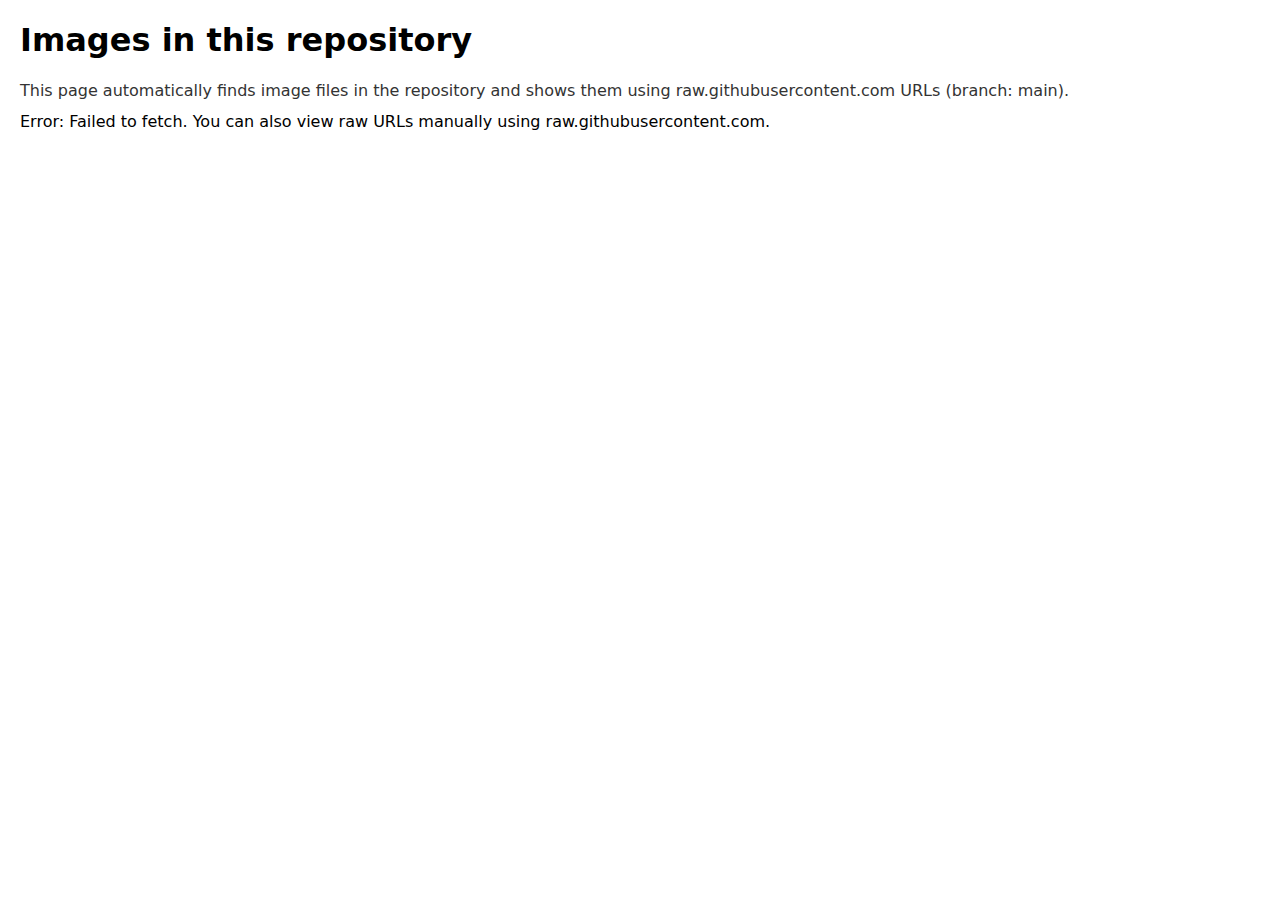
<file: images.html>
<!doctype html>
<html lang="en">
<head>
  <meta charset="utf-8">
  <meta name="viewport" content="width=device-width,initial-scale=1">
  <title>Images preview — raw URLs</title>
  <style>
    body{font-family:system-ui,Segoe UI,Roboto,Helvetica,Arial,sans-serif;margin:20px}
    .grid{display:flex;flex-wrap:wrap;gap:12px}
    .card{width:200px;border:1px solid #ddd;padding:8px;border-radius:6px;background:#fafafa}
    .card img{max-width:100%;height:auto;display:block;margin-bottom:6px}
    .url{font-size:12px;word-break:break-all}
    .info{margin-bottom:12px;color:#333}
  </style>
</head>
<body>
  <h1>Images in this repository</h1>
  <p class="info">This page automatically finds image files in the repository and shows them using raw.githubusercontent.com URLs (branch: main).</p>
  <div id="status">Loading…</div>
  <div id="grid" class="grid"></div>
<script>
(async function(){
  const owner = 'MoopeJubuJubu';
  const repo = 'webportfoliomoope';
  const branch = 'main';
  const status = document.getElementById('status');
  const grid = document.getElementById('grid');
  try{
    const apiUrl = `https://api.github.com/repos/${owner}/${repo}/git/trees/${branch}?recursive=1`;
    const res = await fetch(apiUrl);
    if(!res.ok) throw new Error('GitHub API error: ' + res.status + ' ' + res.statusText);
    const data = await res.json();
    if(!data.tree) throw new Error('Unexpected API response');
    const images = data.tree
      .filter(item => item.type === 'blob')
      .filter(item => /\.(jpe?g|png|gif|webp|svg)$/i.test(item.path));
    if(images.length === 0){
      status.textContent = 'No image files found in the repository.';
      return;
    }
    status.textContent = `Found ${images.length} image(s).`;
    images.forEach(item => {
      const rawUrl = `https://raw.githubusercontent.com/${owner}/${repo}/${branch}/${item.path}`;
      const card = document.createElement('div');
      card.className = 'card';
      const img = document.createElement('img');
      img.src = rawUrl;
      img.alt = item.path;
      const link = document.createElement('a');
      link.href = rawUrl;
      link.target = '_blank';
      link.rel = 'noopener';
      link.textContent = item.path;
      const urlDiv = document.createElement('div');
      urlDiv.className = 'url';
      urlDiv.appendChild(link);
      card.appendChild(img);
      card.appendChild(urlDiv);
      grid.appendChild(card);
    });
  }catch(err){
    status.textContent = 'Error: ' + err.message + '. You can also view raw URLs manually using raw.githubusercontent.com.';
    console.error(err);
  }
})();
</script>
</body>
</html>
</file>
